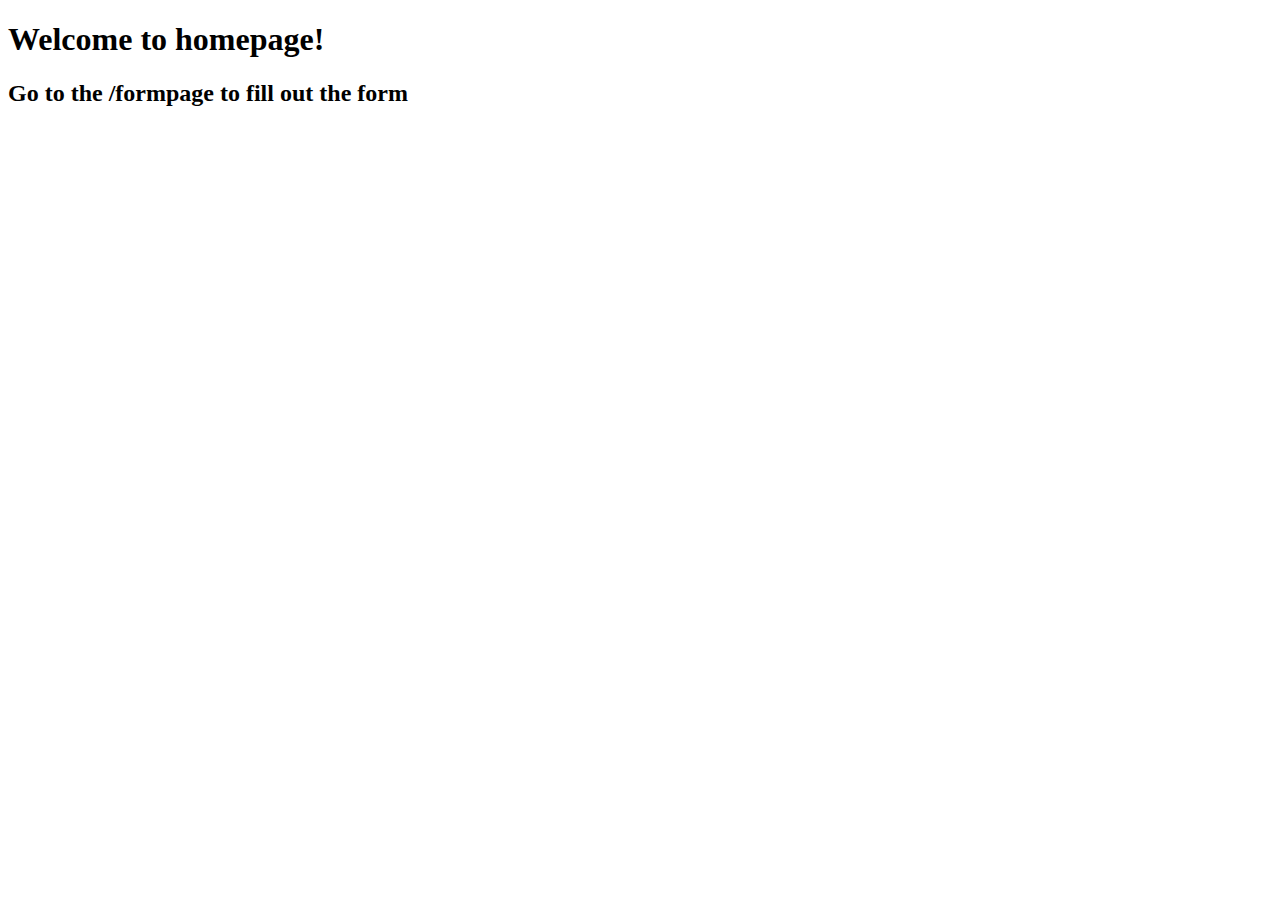
<file: django_level_three/basicforms/templates/basicapp/index.html>
<!DOCTYPE html>
<html>
<head>
    <meta charset="UTF-8">
    <title>HOME</title>
    <link href="https://cdn.jsdelivr.net/npm/bootstrap@5.0.2/dist/css/bootstrap.min.css" rel="stylesheet" integrity="sha384-EVSTQN3/azprG1Anm3QDgpJLIm9Nao0Yz1ztcQTwFspd3yD65VohhpuuCOmLASjC" crossorigin="anonymous">
</head>
<body>
    <div class="container">
        <div class="jumbotron">
            <h1>Welcome to homepage!</h1>
          <h2>Go to the /formpage to fill out the form</h2>
        </div>
    </div>
</body>
</html>
</file>
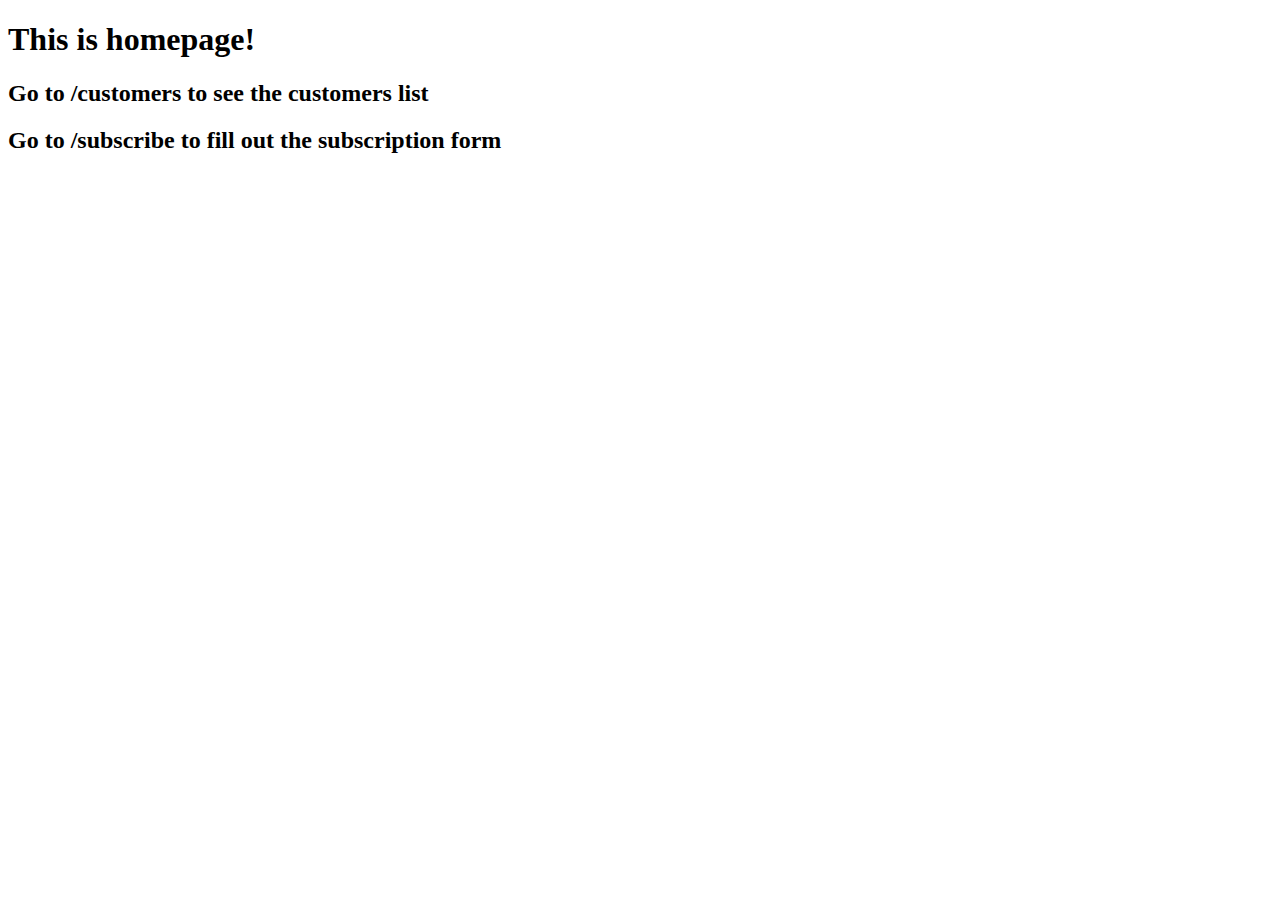
<file: django_level_three/subscribe_project/templates/subscribe_app/index.html>
<!DOCTYPE html>
<html>
<head>
    <meta charset="UTF-8">
    <title>Welcome</title>
</head>
<body>
    <h1>This is homepage!</h1>
    <h2>Go to /customers to see the customers list</h2>
    <h2>Go to /subscribe to fill out the subscription form</h2>
</body>
</html>
</file>
